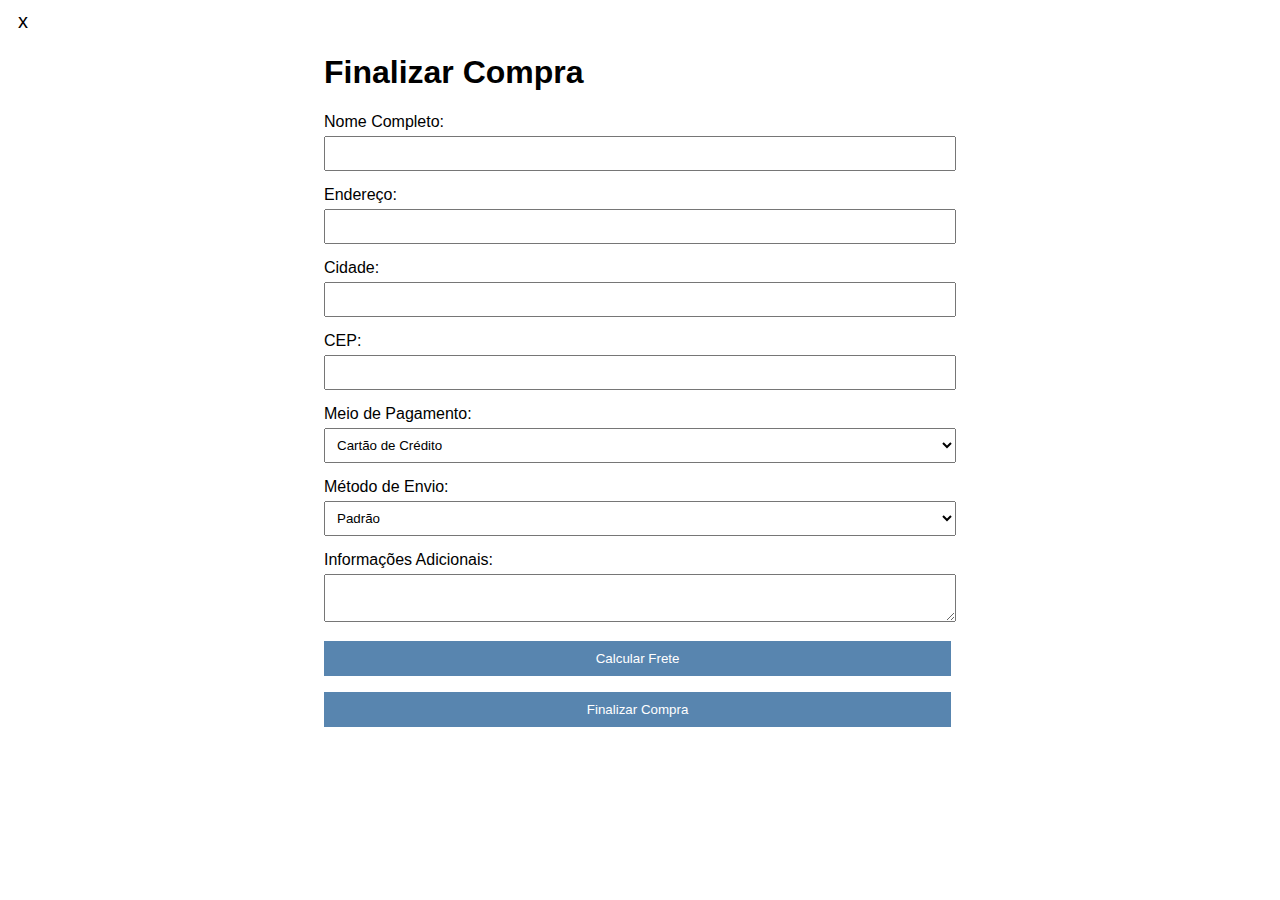
<file: checkout.html>
<!DOCTYPE html>
<html lang="en">
<head>
    <meta charset="UTF-8">
    <meta name="viewport" content="width=device-width, initial-scale=1.0">
    <title>Finalizar Compra</title>
    <link rel="stylesheet" href="checkout.css">
</head>
<body>
    <div class="back-arrow" id="backArrow"> x </div>

    <div class="container">
        <h1>Finalizar Compra</h1>
        <form id="checkoutForm">
            <div class="form-group">
                <label for="name">Nome Completo:</label>
                <input type="text" id="name" name="name" required>
            </div>
            <div class="form-group">
                <label for="address">Endereço:</label>
                <input type="text" id="address" name="address" required>
            </div>
            <div class="form-group">
                <label for="city">Cidade:</label>
                <input type="text" id="city" name="city" required>
            </div>
            <div class="form-group">
                <label for="zipcode">CEP:</label>
                <input type="text" id="zipcode" name="zipcode" required>
            </div>
            <div class="form-group">
                <label for="payment">Meio de Pagamento:</label>
                <select id="payment" name="payment" required>
                    <option value="creditCard">Cartão de Crédito</option>
                    <option value="debitCard">Cartão de Débito</option>
                    <option value="paypal">PayPal</option>
                </select>
            </div>
            <div class="form-group">
                <label for="shipping">Método de Envio:</label>
                <select id="shipping" name="shipping" required>
                    <option value="standard">Padrão</option>
                    <option value="express">Expresso</option>
                </select>
            </div>
            <div class="form-group">
                <label for="comments">Informações Adicionais:</label>
                <textarea id="comments" name="comments"></textarea>
            </div>
            <button type="button" id="calculateShipping" class="calcular_finalizar">Calcular Frete</button>
            <p id="shippingCost"></p>
            <button type="button" id="finalizePurchase">Finalizar Compra</button>
        </form>
    </div>

    <div id="modal" class="modal">
        <div class="modal-content">
            <span class="close">&times;</span>
            <h1 class="compra_finalizada">Compra Finalizada!</h1>
            <p class="compra_finalizada">Obrigado por sua compra. Seus produtos serão enviados em breve.</p>
            <button id="closeModal" class="compra_finalizada">Fechar</button>
        </div>
    </div>

    <script src="script.js"></script>
</body>
</html>
</file>
<file: checkout.css>
body {
    font-family: Arial, sans-serif;
}

.back-arrow {
    cursor: pointer;
    font-size: 20px;
    margin: 10px;
}

.container {
    width: 50%;
    margin: 0 auto;
}

.form-group {
    margin-bottom: 15px;
}

label {
    display: block;
    margin-bottom: 5px;
}

input, select, textarea {
    width: 100%;
    padding: 8px;
    box-sizing: border-box;
}

button {
    padding: 10px 20px;
    background-color: #5885af;
    width: 49vw;
    color: white;
    border: none;
    cursor: pointer;
}

button:hover {
    background-color: #5885af;
}

.modal {
    display: none;
    position: fixed;
    z-index: 1;
    left: 0;
    top: 0;
    width: 100%;
    height: 100%;
    overflow: auto;
    background-color: rgb(0,0,0);
    background-color: rgba(0,0,0,0.4);
}

.modal-content {
    background-color: #fefefe;
    margin: 15% auto;
    padding: 20px;
    border: 1px solid #888;
    width: 50%;
}

.close {
    color: #aaa;
    float: right;
    font-size: 28px;
    font-weight: bold;
}

.close:hover,
.close:focus {
    color: black;
    text-decoration: none;
    cursor: pointer;
}

.compra_finalizada{
    display: flex;
    justify-content: center;
}
</file>
